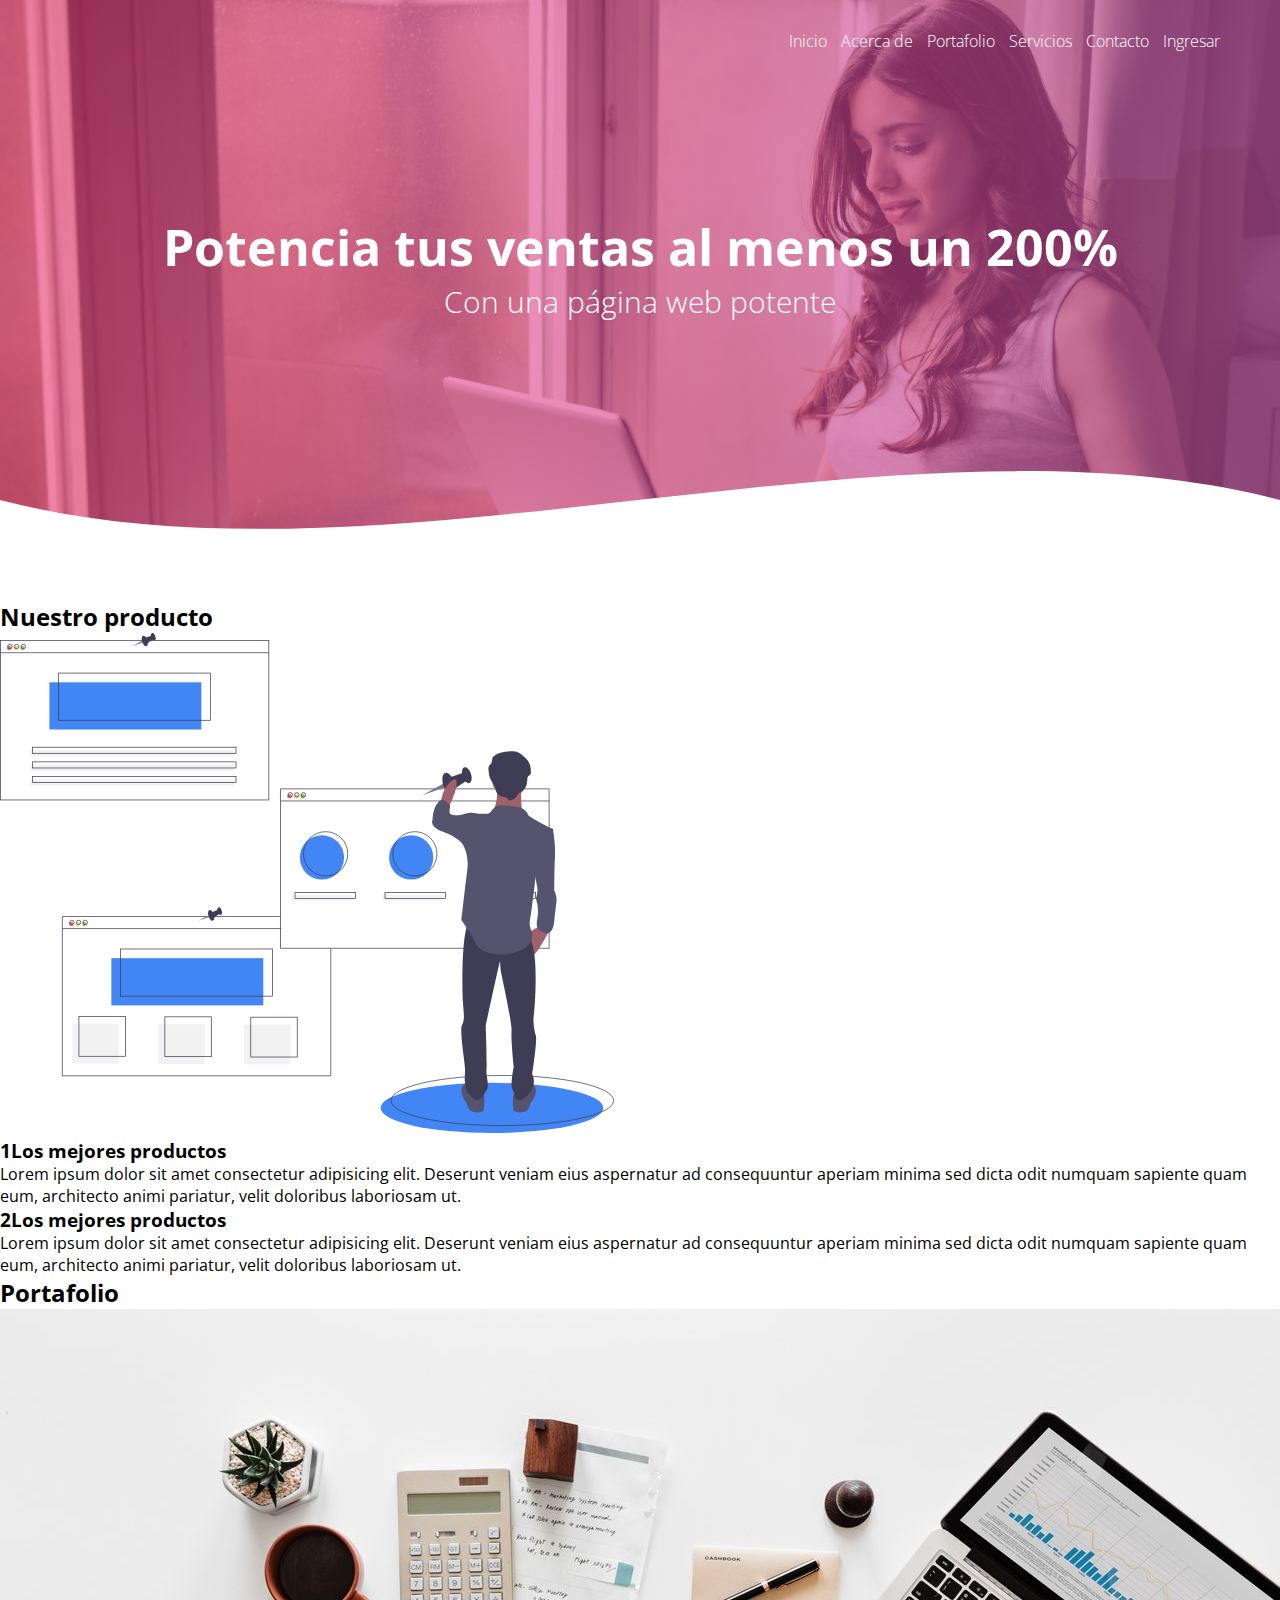
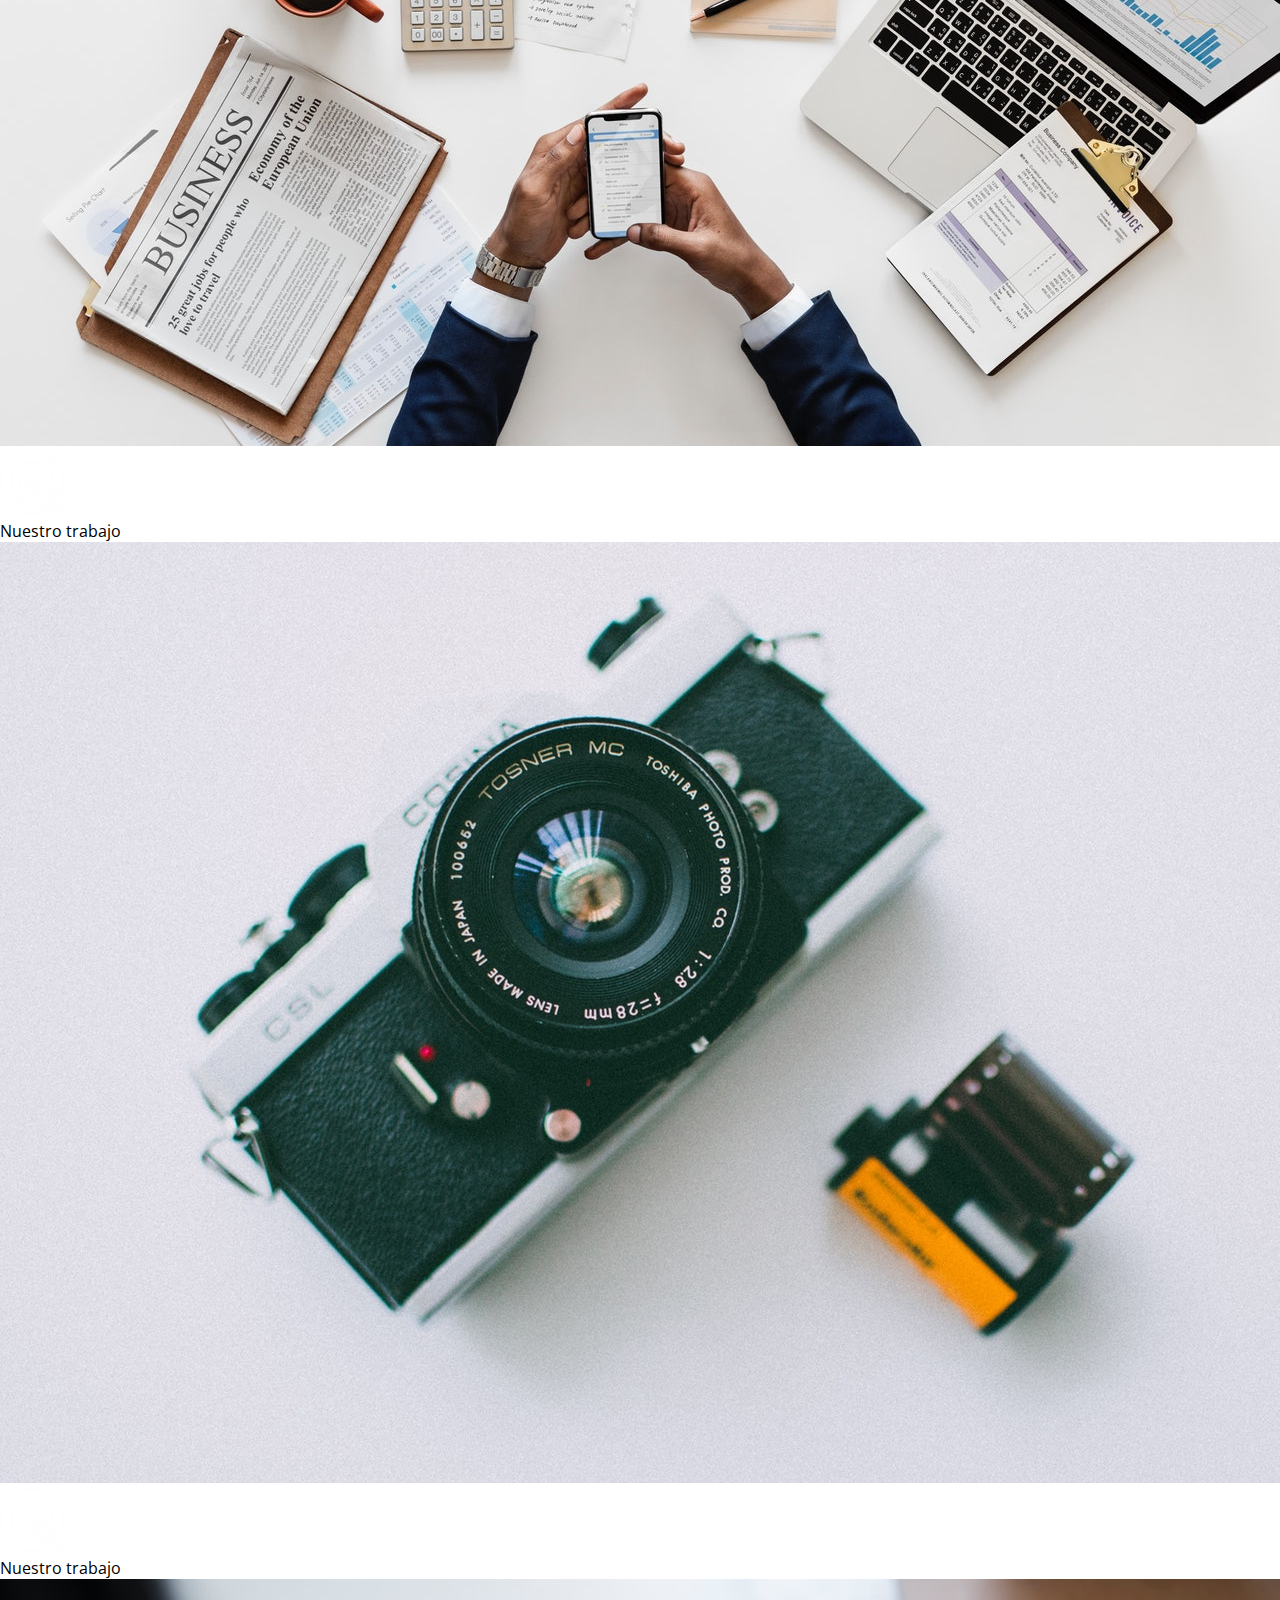
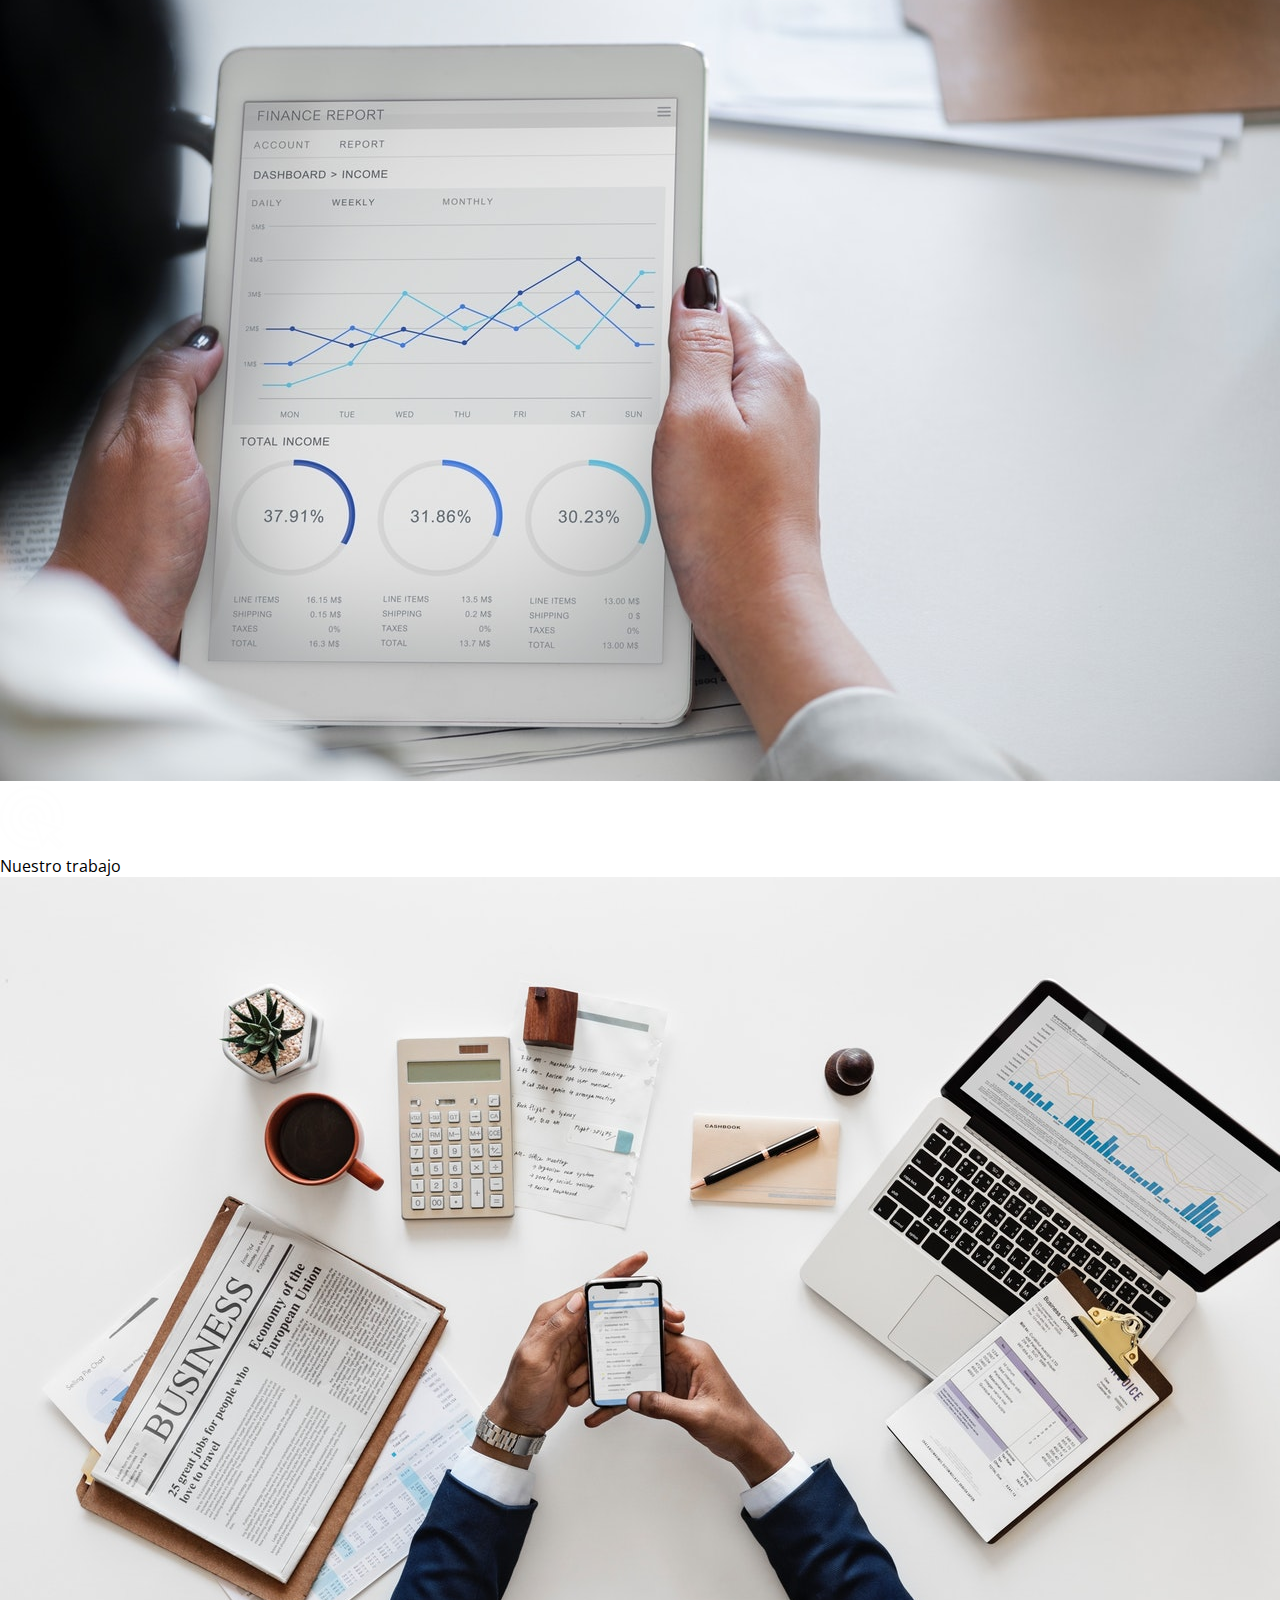
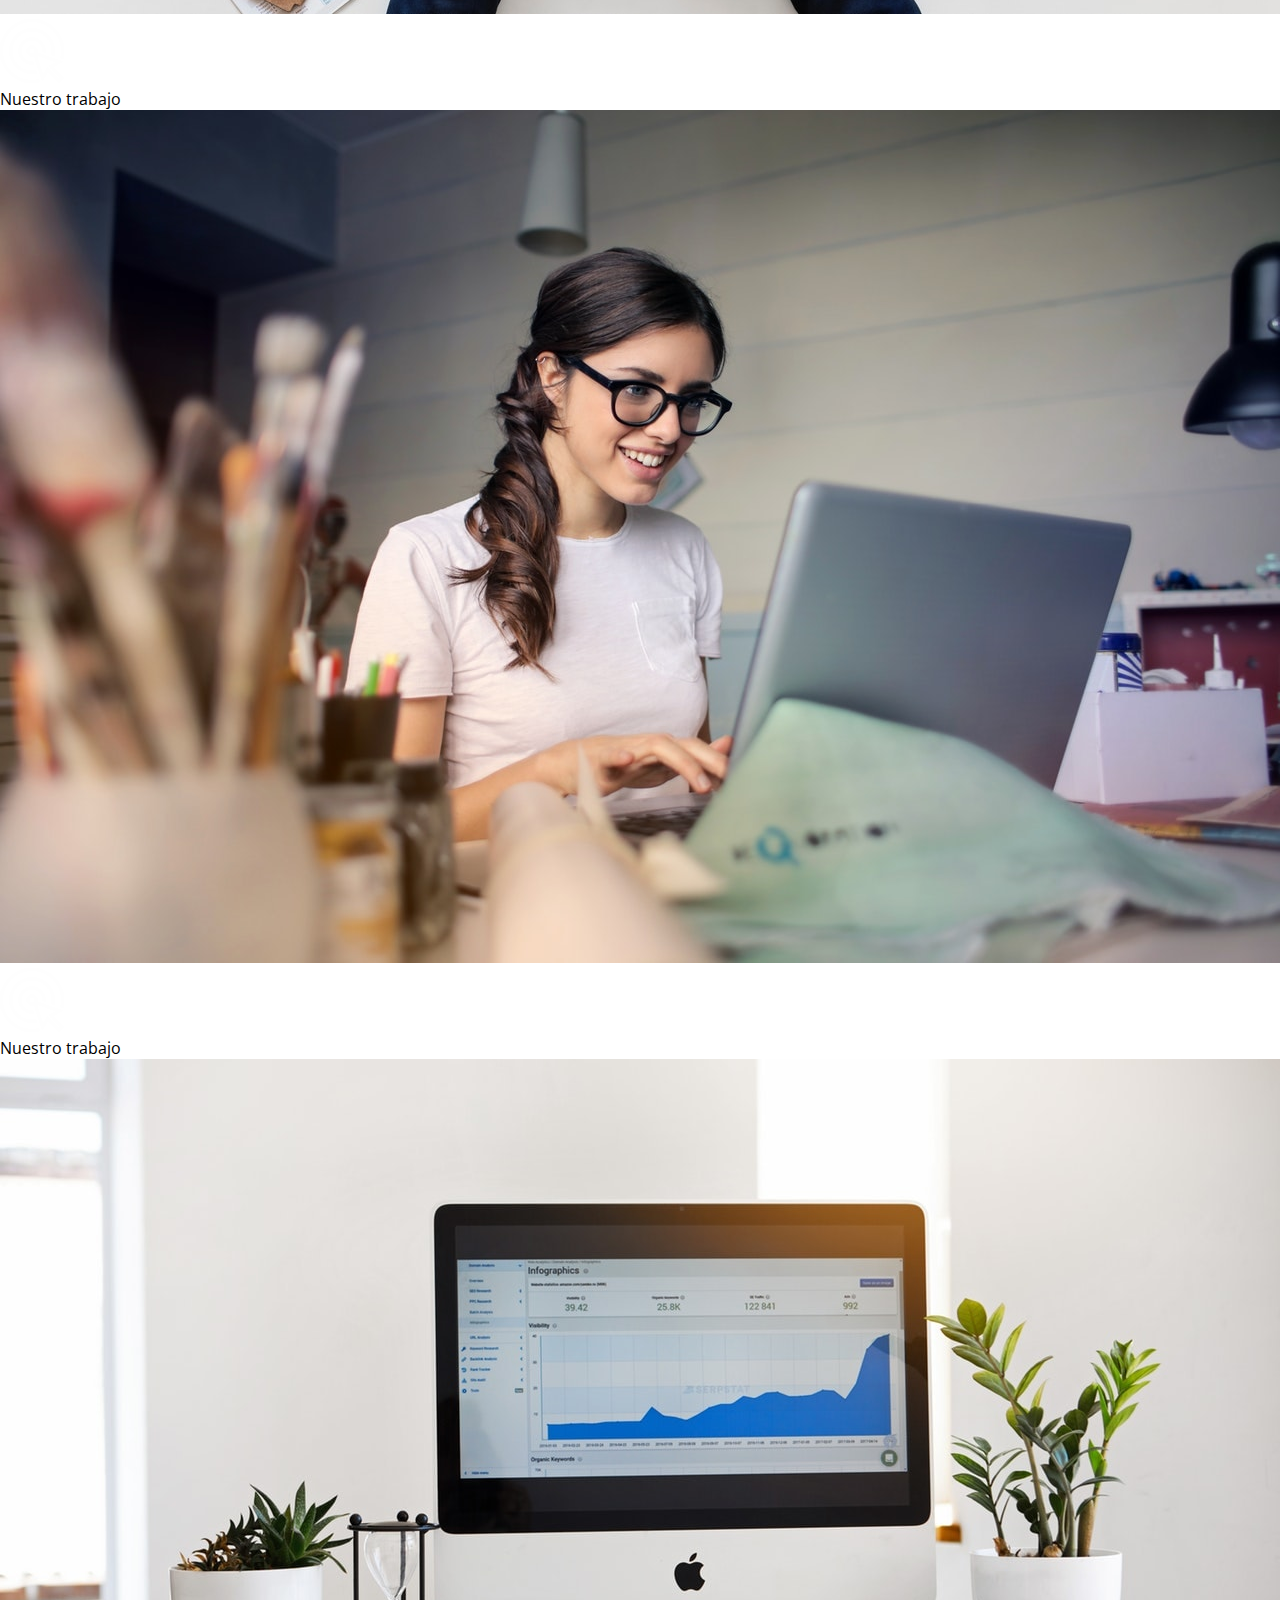
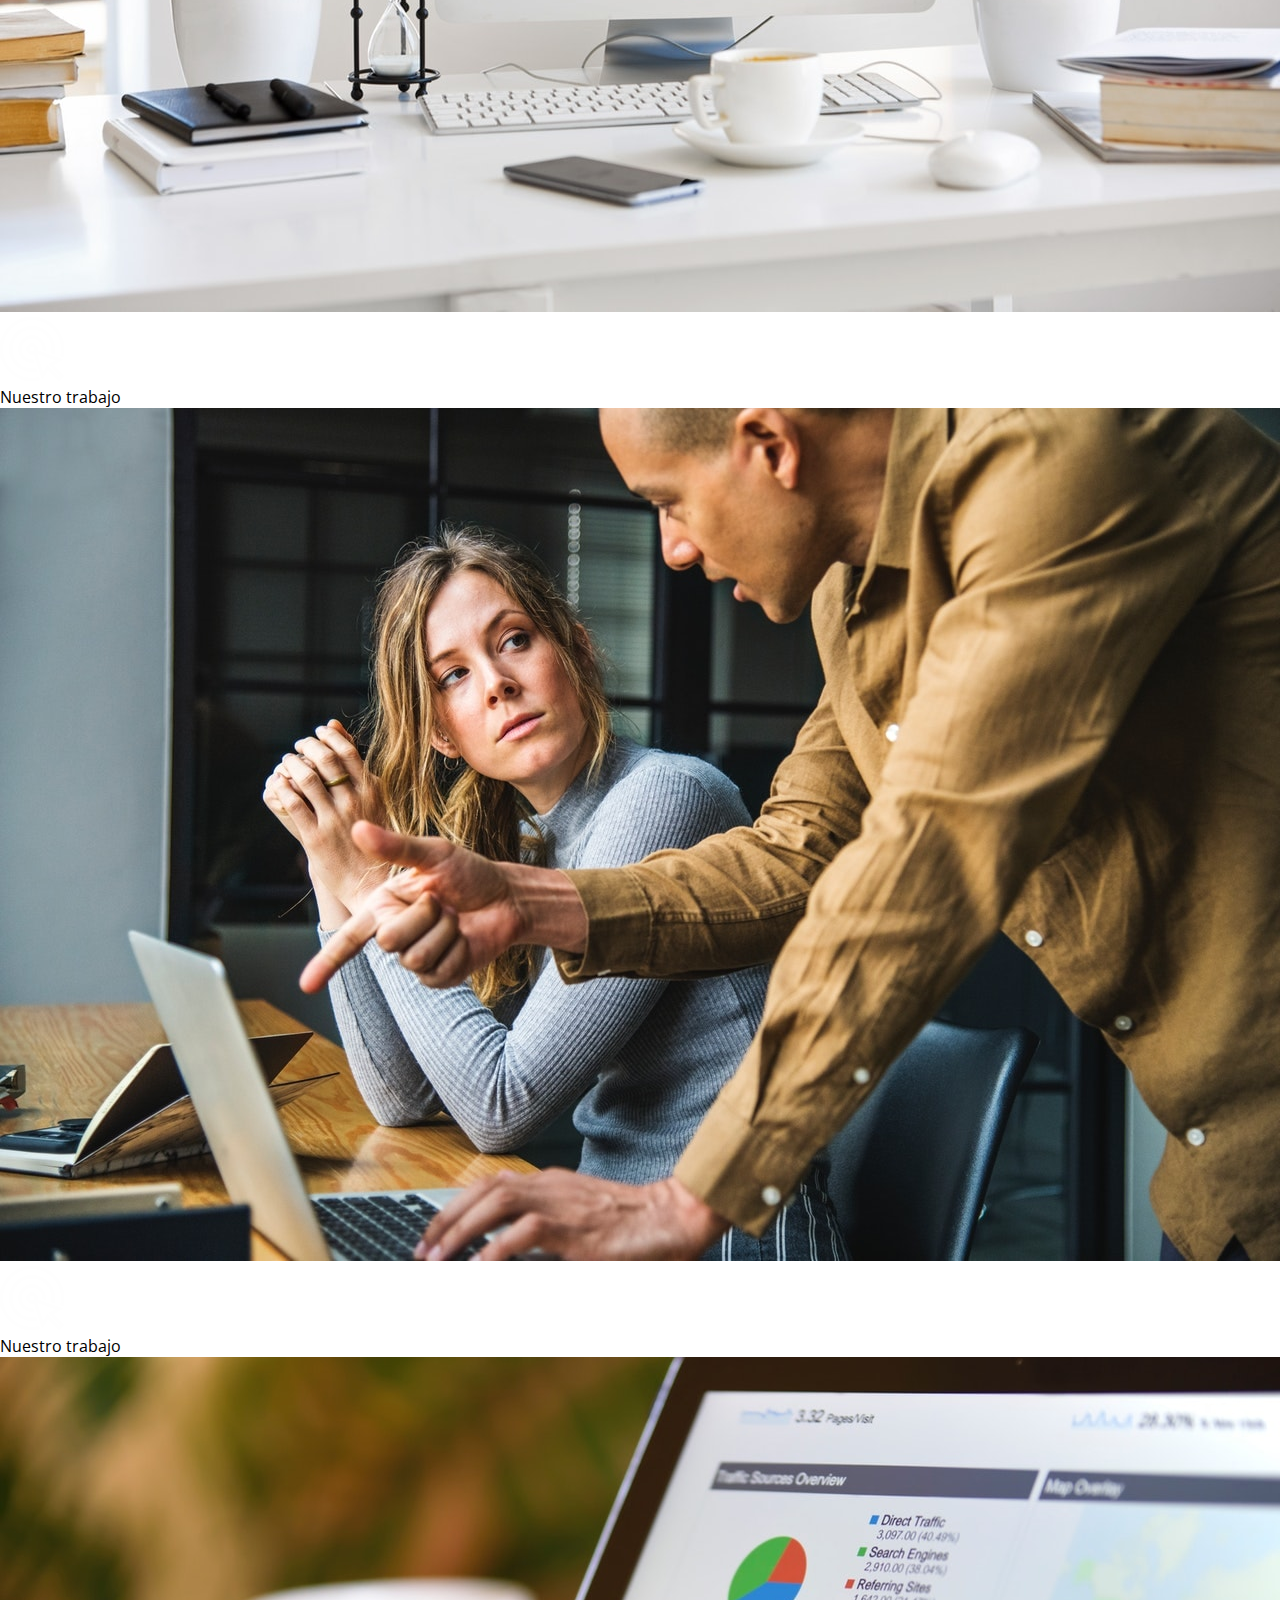
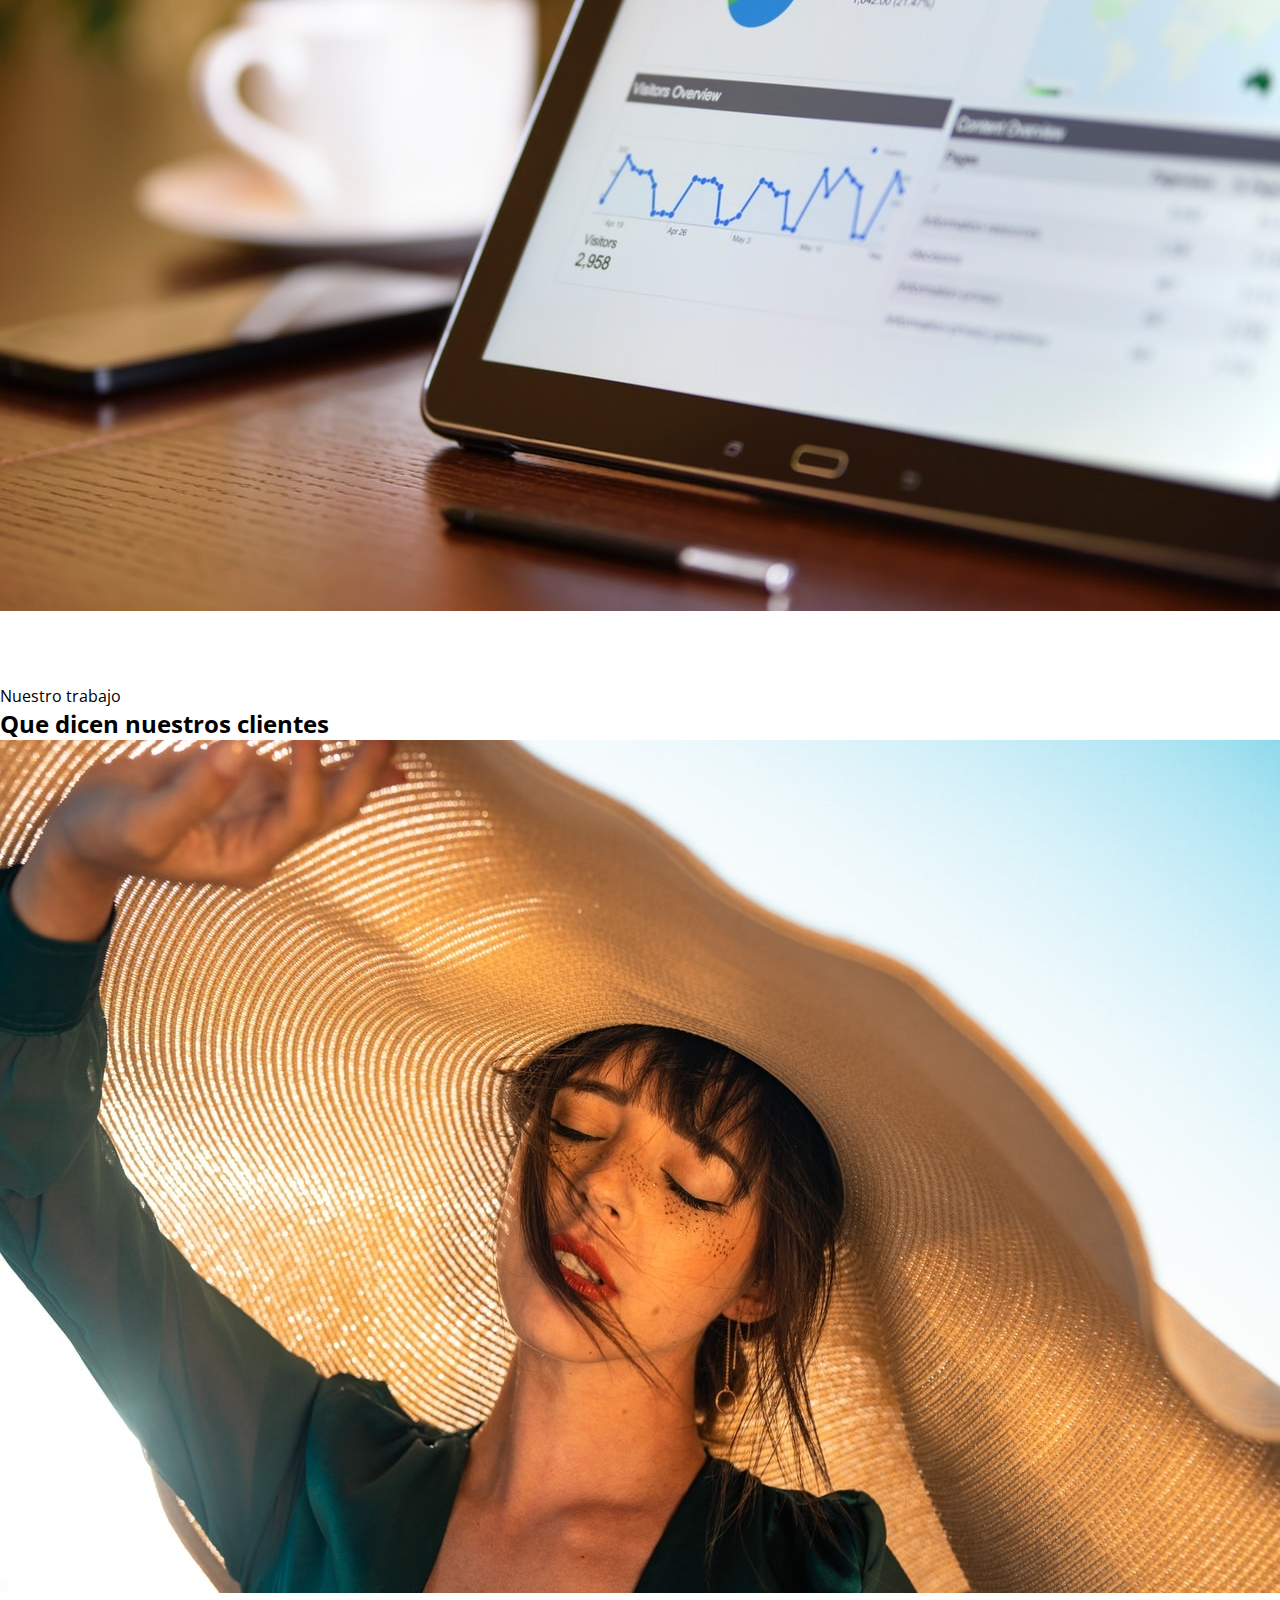
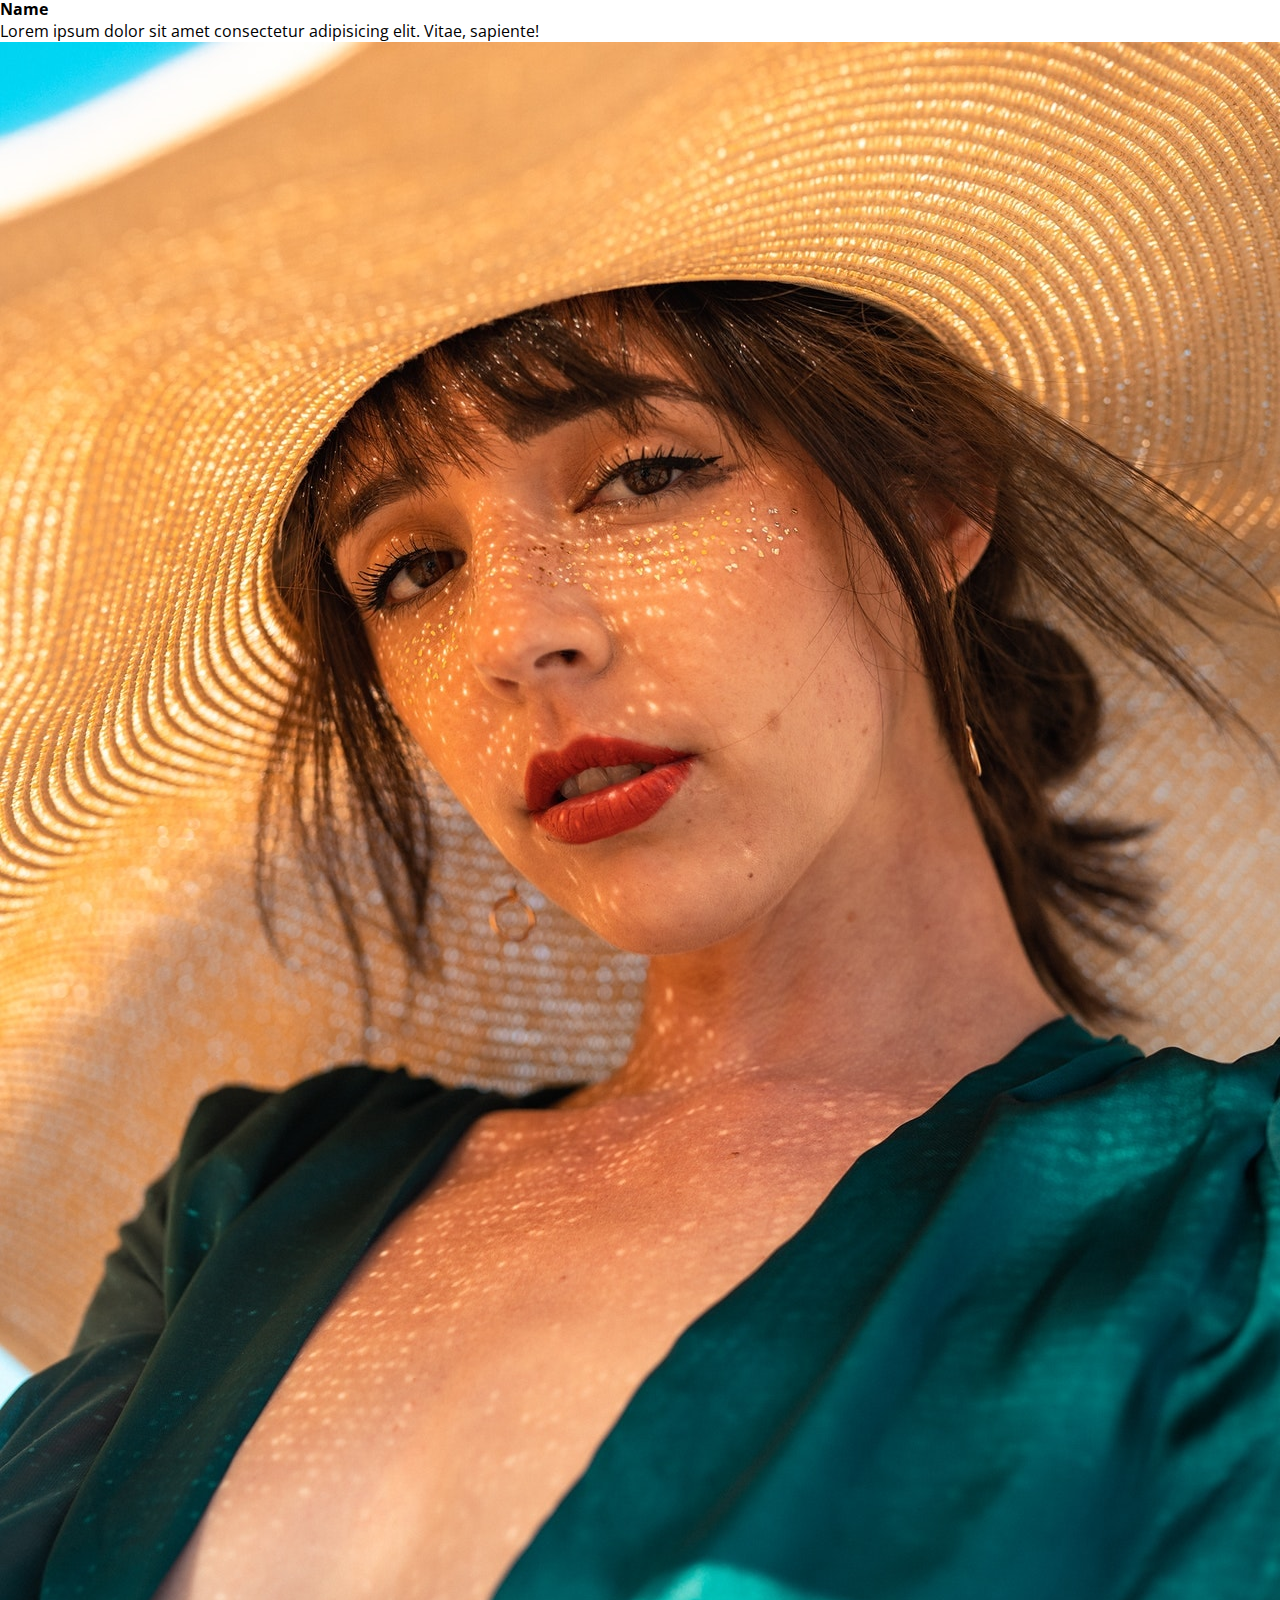
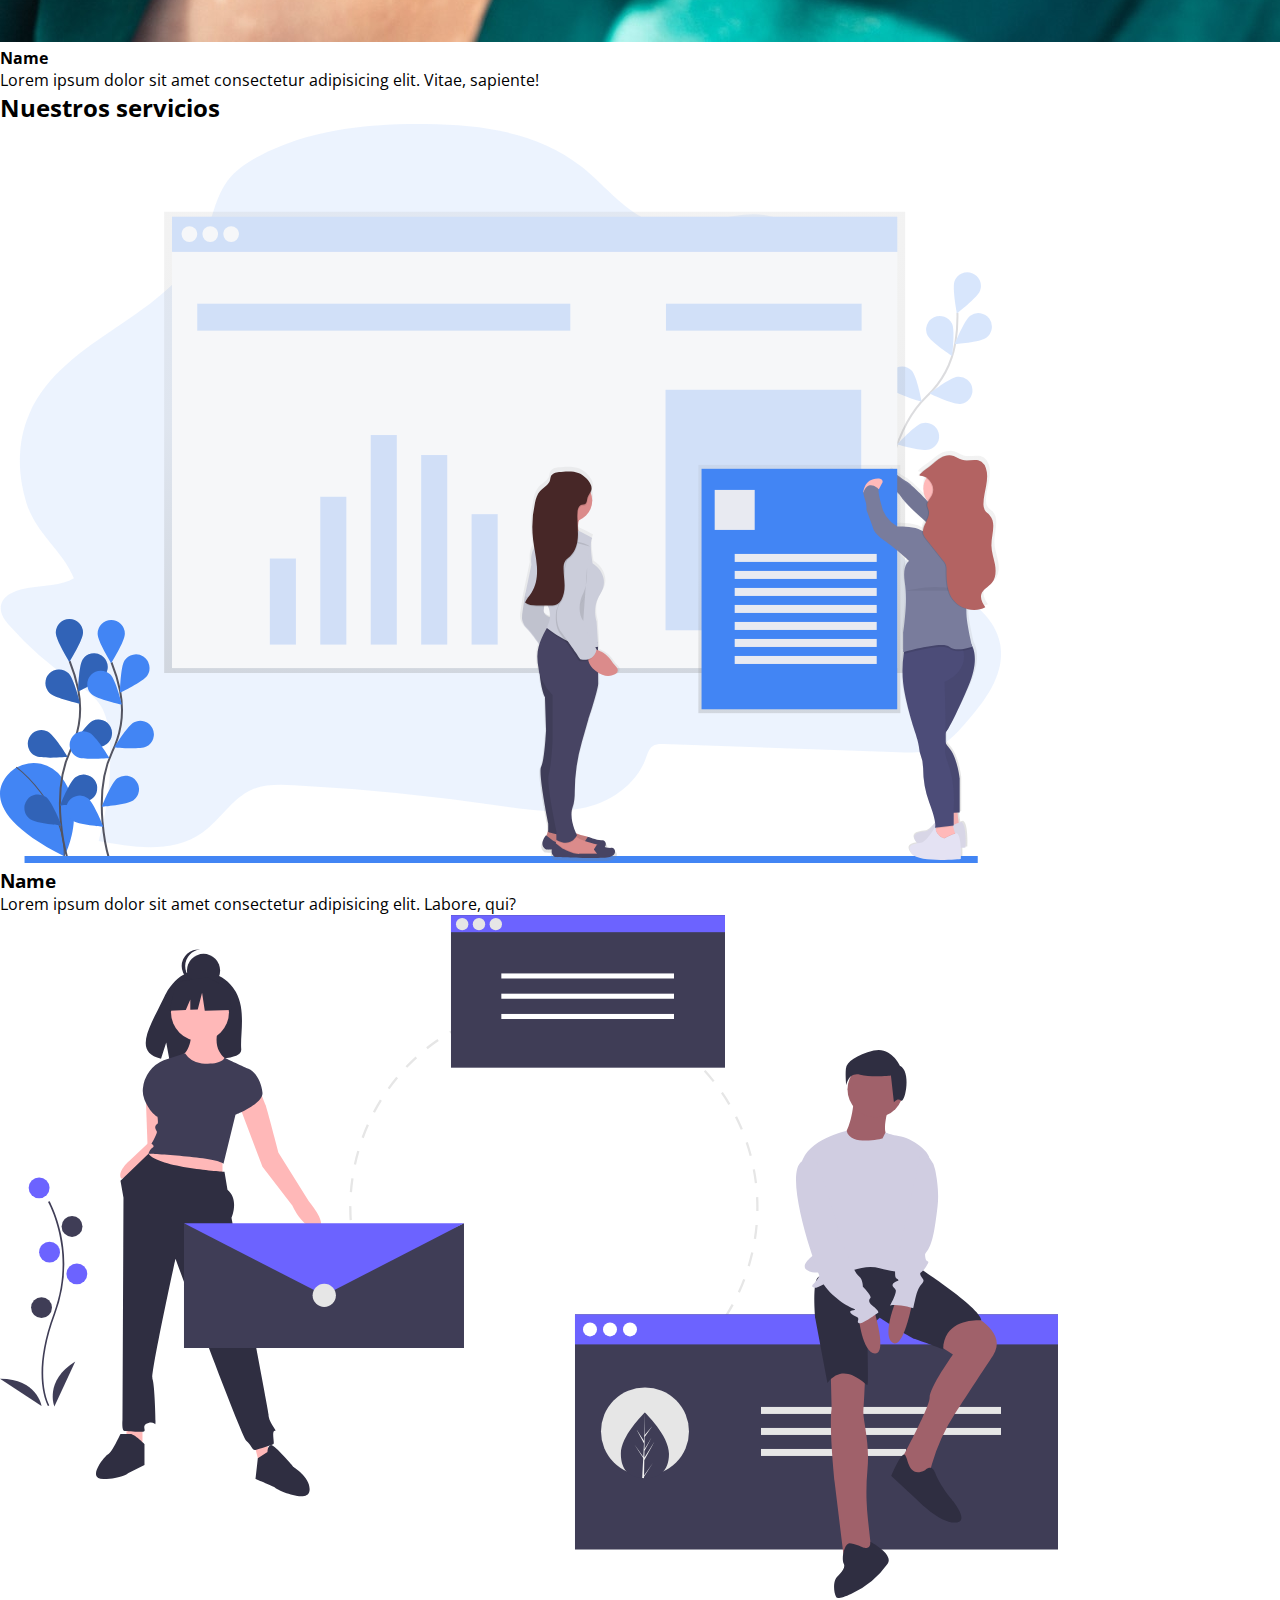
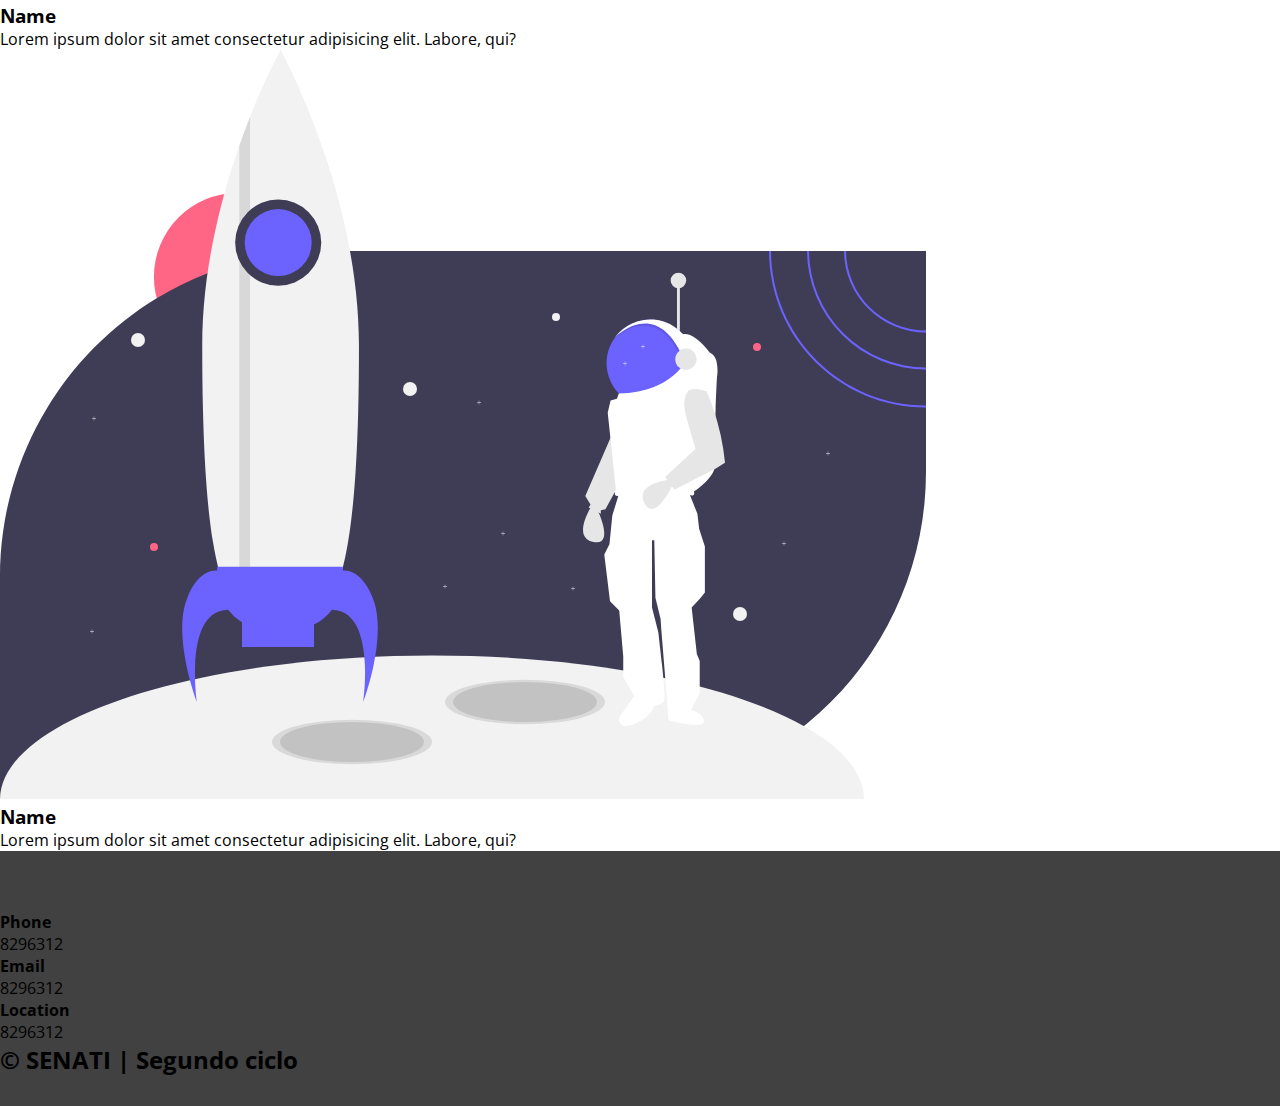
<file: App/index.html>
<!DOCTYPE html>
<html lang="es">

<head>
    <meta charset="UTF-8">
    <meta name="viewport" content="width=device-width, initial-scale=1.0">
    <meta http-equiv="X-UA-Compatible" content="ie=edge">
    <title>HackathonSenati</title>
    <link rel="shortcut icon" href="img/senati_icono.png" type="image/png">
    <link rel="stylesheet" href="css/estilos.css">
    <link href="https://fonts.googleapis.com/css?family=Open+Sans:300,400,700,800&display=swap" rel="stylesheet"> 
</head>

<body>
    <header>
        <nav>
            <a href="#">Inicio</a>
            <a href="#">Acerca de</a>
            <a href="#">Portafolio</a>
            <a href="#">Servicios</a>
            <a href="#">Contacto</a>
            <a href="login">Ingresar</a>
        </nav>
        <section class="textos-header">
            <h1>Potencia tus ventas al menos un 200%</h1>
            <h2>Con una página web potente</h2>
        </section>
        <div class="wave" style="height: 150px; overflow: hidden;"><svg viewBox="0 0 500 150" preserveAspectRatio="none"
                style="height: 100%; width: 100%;">
                <path d="M0.00,49.98 C150.00,150.00 349.20,-50.00 500.00,49.98 L500.00,150.00 L0.00,150.00 Z"
                    style="stroke: none; fill: #fff;"></path>
            </svg></div>
    </header>

    <main>
        <section class="contenedorss sobre-nosotrosss">
            <h2 class="titulso">Nuestro producto</h2>
            <div class="conadtenedor-sobre-nosotros">
                <img src="img/ilustracion2.svg" alt="" class="imagen-about-us">
                <div class="contenido-textoss">
                    <h3><span>1</span>Los mejores productos</h3>
                    <p>Lorem ipsum dolor sit amet consectetur adipisicing elit. Deserunt veniam eius aspernatur ad
                        consequuntur aperiam minima sed dicta odit numquam sapiente quam eum, architecto animi pariatur,
                        velit doloribus laboriosam ut.</p>
                    <h3><span>2</span>Los mejores productos</h3>
                    <p>Lorem ipsum dolor sit amet consectetur adipisicing elit. Deserunt veniam eius aspernatur ad
                        consequuntur aperiam minima sed dicta odit numquam sapiente quam eum, architecto animi pariatur,
                        velit doloribus laboriosam ut.</p>
                </div>
            </div>
        </section>
        <section class="portafoliso">
            <div class="contenedors">
                <h2 class="tituslo">Portafolio</h2>
                <div class="galeria-ports">
                    <div class="imagen-ports">
                        <img src="img/img1.jpg" alt="">
                        <div class="hover-galeriaa">
                            <img src="img/icono1.png" alt="">
                            <p>Nuestro trabajo</p>
                        </div>
                    </div>
                    <div class="imagen-portt">
                        <img src="img/img2.jpg" alt="">
                        <div class="hover-galeriatt">
                            <img src="img/icono1.png" alt="">
                            <p>Nuestro trabajo</p>
                        </div>
                    </div>
                    <div class="imagen-porttt">
                        <img src="img/img3.jpg" alt="">
                        <div class="hover-galeriatt">
                            <img src="img/icono1.png" alt="">
                            <p>Nuestro trabajo</p>
                        </div>
                    </div>
                    <div class="imagen-portttt">
                        <img src="img/img1.jpg" alt="">
                        <div class="hover-galeriat">
                            <img src="img/icono1.png" alt="">
                            <p>Nuestro trabajo</p>
                        </div>
                    </div>
                    <div class="imagen-porttasdadqeqeqweqew">
                        <img src="img/img4.jpg" alt="">
                        <div class="hover-galeriaa">
                            <img src="img/icono1.png" alt="">
                            <p>Nuestro trabajo</p>
                        </div>
                    </div>
                    <div class="imagen-portt">
                        <img src="img/img5.jpg" alt="">
                        <div class="hover-galeriaa">
                            <img src="img/icono1.png" alt="">
                            <p>Nuestro trabajo</p>
                        </div>
                    </div>
                    <div class="imagen-portt">
                        <img src="img/img6.jpg" alt="">
                        <div class="hoverrr-galeria">
                            <img src="img/icono1.png" alt="">
                            <p>Nuestro trabajo</p>
                        </div>
                    </div>
                    <div class="imagen-porttt">
                        <img src="img/img7.jpg" alt="">
                        <div class="hover-galeriaaa">
                            <img src="img/icono1.png" alt="">
                            <p>Nuestro trabajo</p>
                        </div>
                    </div>
                </div>
            </div>
        </section>
        <section class="clientess contenedorr">
            <h2 class="tituloooo">Que dicen nuestros clientes</h2>
            <div class="cardss">
                <div class="cardsssssssss">
                    <img src="img/face1.jpg" alt="">
                    <div class="contenido-texto-cardssss">
                        <h4>Name</h4>
                        <p>Lorem ipsum dolor sit amet consectetur adipisicing elit. Vitae, sapiente!</p>
                    </div>
                </div>
                <div class="cardss">
                    <img src="img/face2.jpg" alt="">
                    <div class="contenido-texto-cardss">
                        <h4>Name</h4>
                        <p>Lorem ipsum dolor sit amet consectetur adipisicing elit. Vitae, sapiente!</p>
                    </div>
                </div>
            </div>
        </section>
        <section class="about-servicesss">
            <div class="contenedorss">
                <h2 class="tituloss">Nuestros servicios</h2>
                <div class="servicio-contss">
                    <div class="servicio-indss">
                        <img src="img/ilustracion1.svg" alt="">
                        <h3>Name</h3>
                        <p>Lorem ipsum dolor sit amet consectetur adipisicing elit. Labore, qui?</p>
                    </div>
                    <div class="servicio-indss">
                        <img src="img/ilustracion4.svg" alt="">
                        <h3>Name</h3>
                        <p>Lorem ipsum dolor sit amet consectetur adipisicing elit. Labore, qui?</p>
                    </div>
                    <div class="servicio-indsss">
                        <img src="img/ilustracion3.svg" alt="">
                        <h3>Name</h3>
                        <p>Lorem ipsum dolor sit amet consectetur adipisicing elit. Labore, qui?</p>
                    </div>
                </div>
            </div>
        </section>
    </main>
    <footer>
        <div class="contenedor-footersss">
            <div class="content-foossss">
                <h4>Phone</h4>
                <p>8296312</p>
            </div>
            <div class="content-foossss">
                <h4>Email</h4>
                <p>8296312</p>
            </div>
            <div class="content-foossss">
                <h4>Location</h4>
                <p>8296312</p>
            </div>
        </div>
        <h2 class="titulo-finalsss">&copy; SENATI | Segundo ciclo</h2>
    </footer>
</body>

</html>
</file>
<file: App/css/estilos.css>
* {
    margin: 0;
    padding: 0;
    box-sizing: border-box;
}

body {
    font-family: 'open sans';
}

.contenedor {
    padding: 60px 0;
    width: 90%;
    max-width: 1000px;
    margin: auto;
    overflow: hidden;
}

.titulo {
    color: #642a73;
    font-size: 30px;
    text-align: center;
    margin-bottom: 60px;
}

/* Header */

header {
    width: 100%;
    height: 600px;
    background: #bc4e9c;
    /* fallback for old browsers */
    background: -webkit-linear-gradient(to right, hsla(340, 95%, 50%, 0.459), hsla(317, 45%, 52%, 0.664)), url(../img/portada.jpg);
    /* Chrome 10-25, Safari 5.1-6 */
    background: linear-gradient(to right, hsla(340, 95%, 50%, 0.459), hsla(317, 45%, 52%, 0.664)), url(../img/portada.jpg);
    /* W3C, IE 10+/ Edge, Firefox 16+, Chrome 26+, Opera 12+, Safari 7+ */
    background-size: cover;
    background-attachment: fixed;
    position: relative;
}

nav{
    text-align: right;
    padding: 30px 50px 0 0;
}

nav > a{
    color:#fff;
    font-weight: 300;
    text-decoration: none;
    margin-right: 10px;
}

nav > a:hover{
    text-decoration: underline;
}

header .textos-header{
    display: flex;
    height: 430px;
    width: 100%;
    align-items: center;
    justify-content: center;
    flex-direction: column;
    text-align: center;
}

.textos-header h1{
    font-size: 50px;
    color:#fff;
}

.textos-header h2{
    font-size: 30px;
    font-weight: 300;
    color:#fff;
}

.wave{
    position: absolute;
    bottom: 0;
    width: 100%;
}

/* ETIQUETA <main></main> */


/* ETIQUETA <section class="sobre-nosotros"> */
main .sobre-nosotros{
    padding: 30px 0 60px 0;
}
.contenedor-sobre-nosotros{
    display: flex;
    justify-content: space-evenly;
}

.imagen-about-us{
    width: 48%;
}

.sobre-nosotros .contenido-textos{
    width: 48%;
}

.contenido-textos h3{
    margin-bottom: 15px;
}

.contenido-textos h3 span{
    background: #4d0686;
    color: #fff;
    border-radius: 50%;
    display: inline-block;
    text-align: center;
    width: 30px;
    height: 30px;
    padding: 2px;
    box-shadow: 0 0 6px 0 rgba(0, 0, 0, .5);
    margin-right: 5px;
}

.contenido-textos p{
    padding: 0px 0px 30px 15px;
    font-weight: 300;
    text-align: justify;
}


/* Galeria */
.portafolio{
    background: #f2f2f2;
}

.galeria-port{
    display: flex;
    justify-content: space-evenly;
    flex-wrap: wrap;
}

.imagen-port{
    width: 24%;
    margin-bottom: 10px;
    overflow: hidden;
    position: relative;
    cursor: pointer;
    box-shadow: 0 0 6px 0 rgba(0, 0, 0, .5);
}

.imagen-port > img{
    width: 100%;
    height: 100%;
    object-fit: cover;
    display: block;
}

.hover-galeria{
    position: absolute;
    width: 100%;
    height: 100%;
    top: 0;
    transform: scale(0);
    background: hsla(273,91%,27%, 0.7);
    transition: transform .5s;
    display: flex;
    justify-content: center;
    align-items: center;
    flex-direction: column;
}

.hover-galeria img{
    width: 50px;
}

.hover-galeria p{
    color: #fff;
}

.imagen-port:hover .hover-galeria{
    transform: scale(1);
}

/* Clients */

.cards{
    display: flex;
    justify-content: space-evenly;
}

.cards .card{
    background: #4d0686;
    display: flex;
    width: 46%;
    height: 200px;
    align-items: center;
    justify-content: space-evenly;
    border-radius: 5px;
    box-shadow: 0 0 6px 0 rgba(0, 0, 0, 0.6);
}

.cards .card img{
    width: 100px;
    height: 100px;
    object-fit: cover;
    border: 3px solid #fff;
    border-radius: 50%;
    display: block;
}

.cards .card > .contenido-texto-card{
    width: 60%;
    color: #fff;
}

.cards .card > .contenido-texto-card p{
    font-weight: 300;
    padding-top: 5px;
}

/*  Our team */

.about-services{
    background: #f2f2f2;
    padding-bottom: 30px;
}


.servicio-cont{
    display:flex;
    justify-content: space-between;
    align-items: center;
}

.servicio-ind{
    width: 28%;
    text-align: center;
}

.servicio-ind img{
    width: 90%;
}

.servicio-ind h3{
    margin: 10px 0;
}

.servicio-ind p{
    font-weight: 300;
    text-align: justify;
}

/* footer start */

footer{
    background: #414141;
    padding: 60px 0 30px 0;
    margin: auto;
    overflow: hidden;
}

.contenedor-footer{
    display: flex;
    width: 90%;
    justify-content: space-evenly;
    margin: auto;
    padding-bottom: 50px;
    border-bottom: 1px solid #ccc;
}

.content-foo{
    text-align: center;
}

.content-foo h4{
    color: #fff;
    border-bottom: 3px solid #af20d3;
    padding-bottom: 5px;
    margin-bottom: 10px;
}

.content-foo p{
    color: #ccc;
}

.titulo-final{
    text-align: center;
    font-size: 24px;
    margin: 20px 0 0 0;
    color: #9e9797;
}

/* footer end */



@media screen and (max-width:900px){
    header{
        background-position: center;
    }

    .contenedor-sobre-nosotros{
        flex-direction: column;
        justify-content: center;
        align-items: center;
    }

    .sobre-nosotros .contenido-textos{
        width: 90%;
    }

    .imagen-about-us{
        width: 90%;
    }

    /* Galeria */

    .imagen-port{
        width: 44%;
    }

    /* Clientes */

    .cards{
        flex-direction: column;
        justify-content: center;
        align-items: center;
    }

    .cards .card{
        width: 90%;
    }

    .cards .card:first-child{
        margin-bottom: 30px;
    }

    /* servicios */

    .servicio-cont{
        justify-content: center;
        flex-direction: column;
    }

    .servicio-ind{
        width: 100%;
        text-align: center;
    }

    .servicio-ind:nth-child(1), .servicio-ind:nth-child(2){
        margin-bottom: 60px;
    }

    .servicio-ind img{
        width: 90%;
    }
}

@media screen and (max-width:500px){
    nav{
        text-align: center;
        padding: 30px 0 0 0;
    }

    nav > a{
        margin-right: 5px;
    }

    .textos-header h1{
        font-size: 35px;
    }

    .textos-header h2{
        font-size: 20px;
    }

    /* ABOUT US */

    .imagen-about-us{
        margin-bottom: 60px;
        width: 99%;
    }

    .sobre-nosotros .contenido-textos{
        width: 95%;
    }

    /* Galeria */

    .imagen-port{
        width: 95%;
    }

    /* Clients */

    .cards .card{
        height: 450px;
        display: flex;
        flex-direction: column;
        align-items: center;
    }

    .cards .card img{
        width: 90px;
        height: 90px;
    }

    /* Footer */

    .contenedor-footer{
        flex-direction: column;
        border: none;
    }

    .content-foo{
        margin-bottom: 20px;
        text-align: center;
    }

    .content-foo h4{
        border: none;
    }

    .content-foo p{
        color: #ccc;
        border-bottom: 1px solid #f2f2f2;
        padding-bottom: 20px;
    }

    .titulo-final{
        font-size: 20px;
    }
}
</file>
